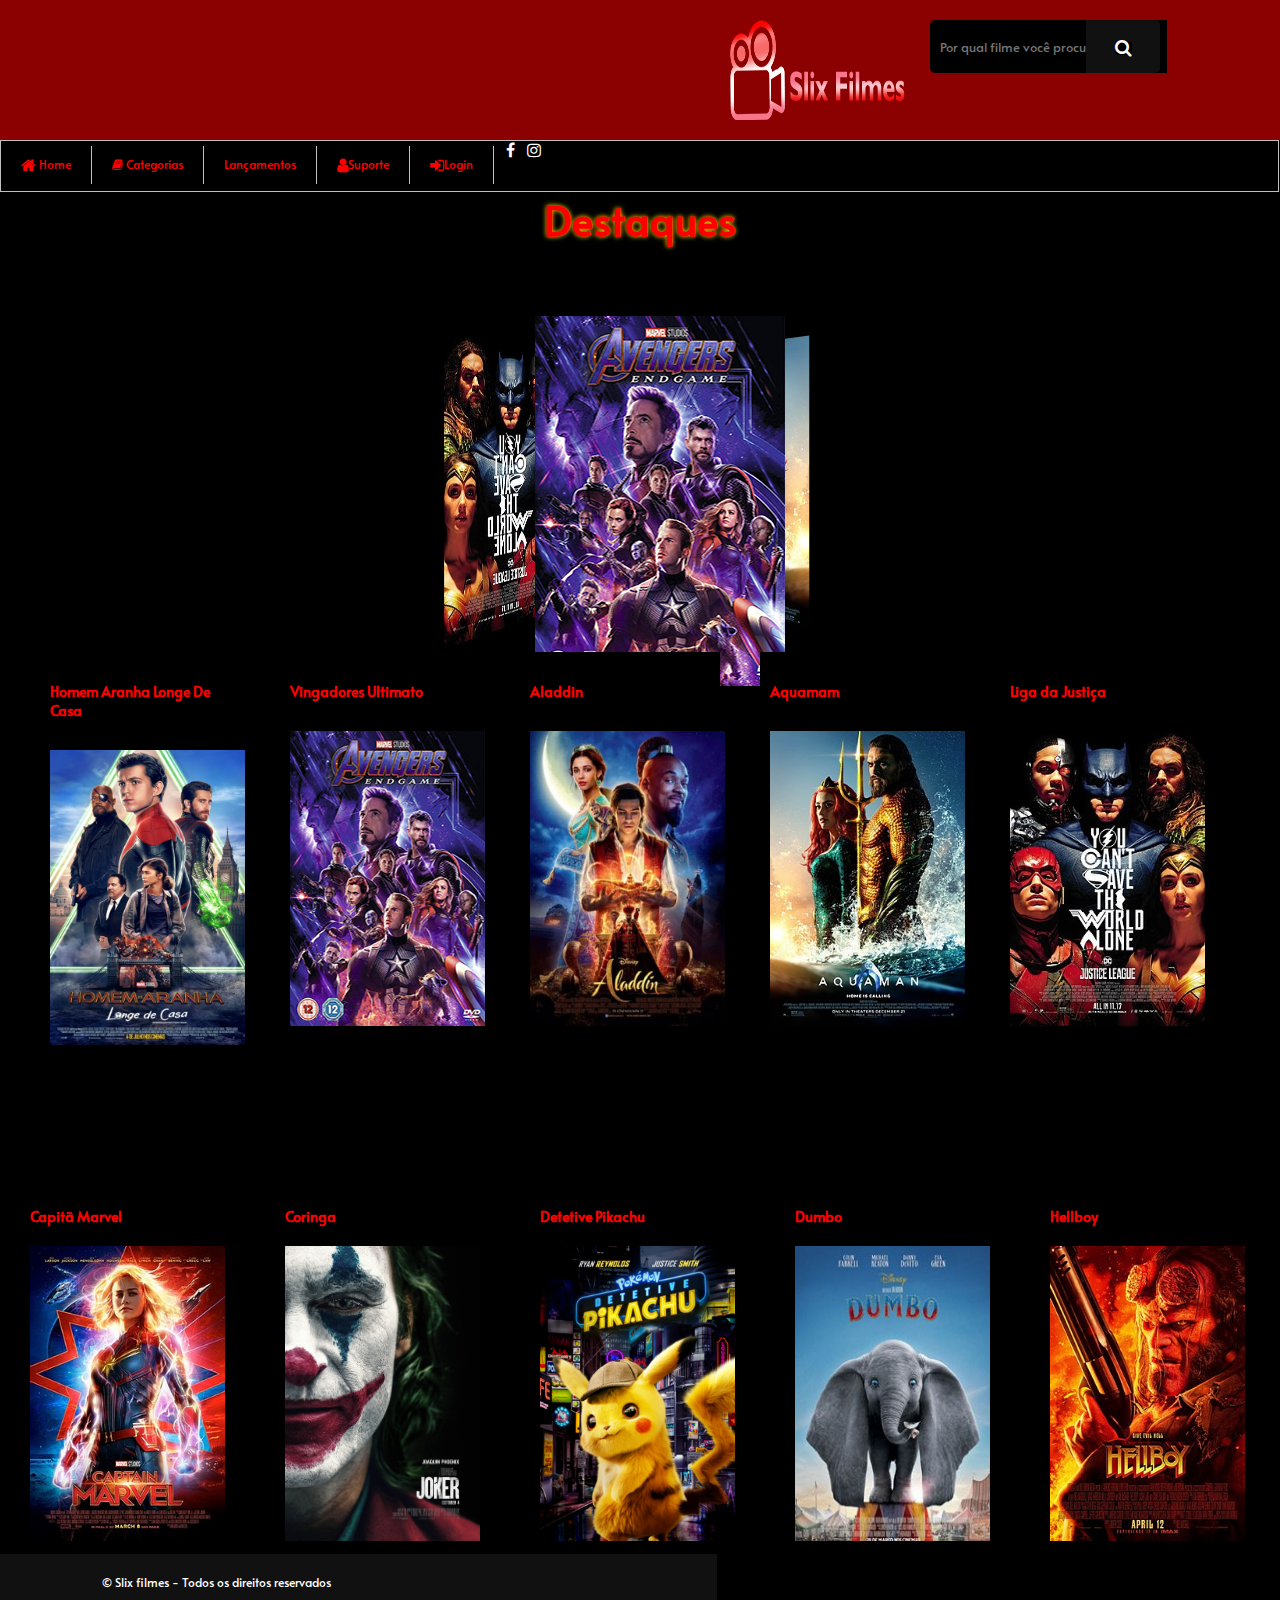
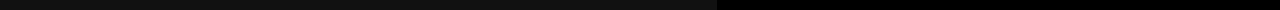
<file: index.html>
<!DOCTYPE html>
<html>
	<head>
		<title>Slix Filmes - Filmes</title>
		<meta charset="UTF-8" >
		<link rel="stylesheet" type="text/css" href="css/style.css" >
		<link href="https://fonts.googleapis.com/css?family=Alata&display=swap" rel="stylesheet">
		<link href="https://stackpath.bootstrapcdn.com/font-awesome/4.7.0/css/font-awesome.min.css" rel="stylesheet">
		<script type="text/javascript">
			alert("Bem Vindo ao Slix - Filmes")
		</script>

	</head>
	<body>
		<header class="cabecalho" >
			<h1 class="logo">
				<a href="#" title="Slix Filmes - Filmes" >Slix Filmes</a>
			</h1>
			<form  method="post">
    			 <input type="text" placeholder="Por qual filme você procura?"> 
    			 <button><i class="fa fa-search fa-lg"></i></button>
    		</form>
		</header>
		<nav class="menu" >
			<ul>
				<li><a href="#" class="efeito"><i class="fa fa-home fa-lg"></i> Home</a></li>
				<li><a href="#" class="efeito"><i class="fa fa-book"></i> Categorias</a>
				<ul>
					<li><a href="ação.html" >Ação</a></li>
					<li><a href="Desenho.html">Animação</a></li>
					<li><a href="" >Ficção Científica</a></li>
					<li><a href="" >Romance</a></li>
					<li><a href="terror.html" >Terror</a></li>
					<li><a href="" >Comédia</a></li>
				</ul>
				</li>
				<li><a href="#" class="efeito"><i class="fa fa-slack-hash"></i>Lançamentos</a></li>
				<li><a href="Central_De_Ajuda.html" class="efeito"><i class="fa fa-user fa-lg"></i>Suporte</a></li>
				<li><a href="login.html" class="efeito"><i class="fa fa-sign-in fa-lg"></i>Login</a></li>
			</ul>
				<div class="midias-sociais">
					<a href="#" title="Facebook"><i class="fa fa-facebook fa-lg"></i></a>
				    <a href="#" title="Instagram"><i class="fa fa-instagram fa-lg"></i></a>
				</div>
		</nav>
		<h4>Destaques</h4>
		<figure class="icon-cards">
    <div class="icon-cards__content">
      <div class="icon-cards__item"><a href="https://www.youtube.com/watch?v=aZ-8GLLKImc" class="ultimato"><h1></h1></a></div>
      <div class="icon-cards__item"><a href="https://www.youtube.com/watch?v=yJnzCBt5j1M" class="aquaman"><h2></h2></a></div>
      <div class="icon-cards__item"><a href="https://www.youtube.com/watch?v=BZUm2lpPoKM" class="liga"><h3></h3>
      </a></div>
    </div>
	</figure>
	<main class="principal">
          <section class="secao1">
            <ul>
                <li><a href="https://www.youtube.com/watch?v=6bpZXJgtYww"><h3>Homem Aranha Longe De Casa</h3></a>
          			<a href="https://www.youtube.com/watch?v=6bpZXJgtYww"><img class="d-block w-100" src="img/homem_aranha.jpg" height="295" width="195"></a></li>
        		
                <li><a href="https://www.youtube.com/watch?v=4XFfWIDVBkQ"><h3>Vingadores Ultimato</h3></a>
          			<a href="https://www.youtube.com/watch?v=4XFfWIDVBkQ"><img class="d-block w-100" src="img/AVENGERS.jpg" height="295" width="195"></a></li>

                <li><a href="https://www.youtube.com/watch?v=PRyOvcOhtms"><h3>Aladdin</h3></a>
          			<a href="https://www.youtube.com/watch?v=PRyOvcOhtms"><img class="d-block w-100" src="img/ala.jpg" height="295" width="195"></a></li>
      
                <li><a href="https://www.youtube.com/watch?v=yJnzCBt5j1M"><h3>Aquamam</h3></a>
    				    <a href="https://www.youtube.com/watch?v=yJnzCBt5j1M"><img class="d-block w-100" src="img/aquaman.jpg" height="295" width="195"></a></li>
       
               <li><a href="https://www.youtube.com/watch?v=BZUm2lpPoKM"><h3>Liga da Justiça</h3></a>
          	   <a href="https://www.youtube.com/watch?v=BZUm2lpPoKM"><img class="d-block w-100" src="img/liga2.jpg" height="295" width="195"></a></li>
           </ul>
        </section>
          <section class="secao2">
            <ul>
               <li><a href="https://www.youtube.com/watch?v=JhY6Yy4wtb4"><h3>Capitã Marvel</h3></a>
      			   <a href="https://www.youtube.com/watch?v=JhY6Yy4wtb4"><img class="d-block w-100" src="img/Captain_Marvel.jpg" height="295" width="195"></a></li>

              <li><a href="https://www.youtube.com/watch?v=-pVENaL5OSo"><h3>Coringa </h3></a>
      				<a href="https://www.youtube.com/watch?v=-pVENaL5OSo"><img class="d-block w-100" src="img/Coringa.jpg" height="295" width="195"></a></li>

              <li><a href="https://www.youtube.com/watch?v=c6205wjdN-g"><h3>Detetive Pikachu</h3></a>
    		  		<a href="https://www.youtube.com/watch?v=c6205wjdN-g"><img class="d-block w-100" src="img/Detetive_Pikachu2.png" height="295" width="195"></a></li>
      
              <li><a href="https://www.youtube.com/watch?v=cJ9aX5k57yg"><h3>Dumbo</h3></a>
    	   			<a href="https://www.youtube.com/watch?v=cJ9aX5k57yg"><img class="d-block w-100" src="img/Dumbo.jpg" height="295" width="195"></a></li>
      	
              <li><a href="https://www.youtube.com/watch?v=doqJP-W0oVw"><h3>Hellboy</h3></a>
    	   			<a href="https://www.youtube.com/watch?v=doqJP-W0oVw"><img class="d-block w-100" src="img/Hellboy.png" height="295" width="195"></a></li>
    	   <footer class="rodape">
      		  <p> © Slix filmes - Todos os direitos reservados</p>
    	</footer>			
	</body>
</html>
</file>
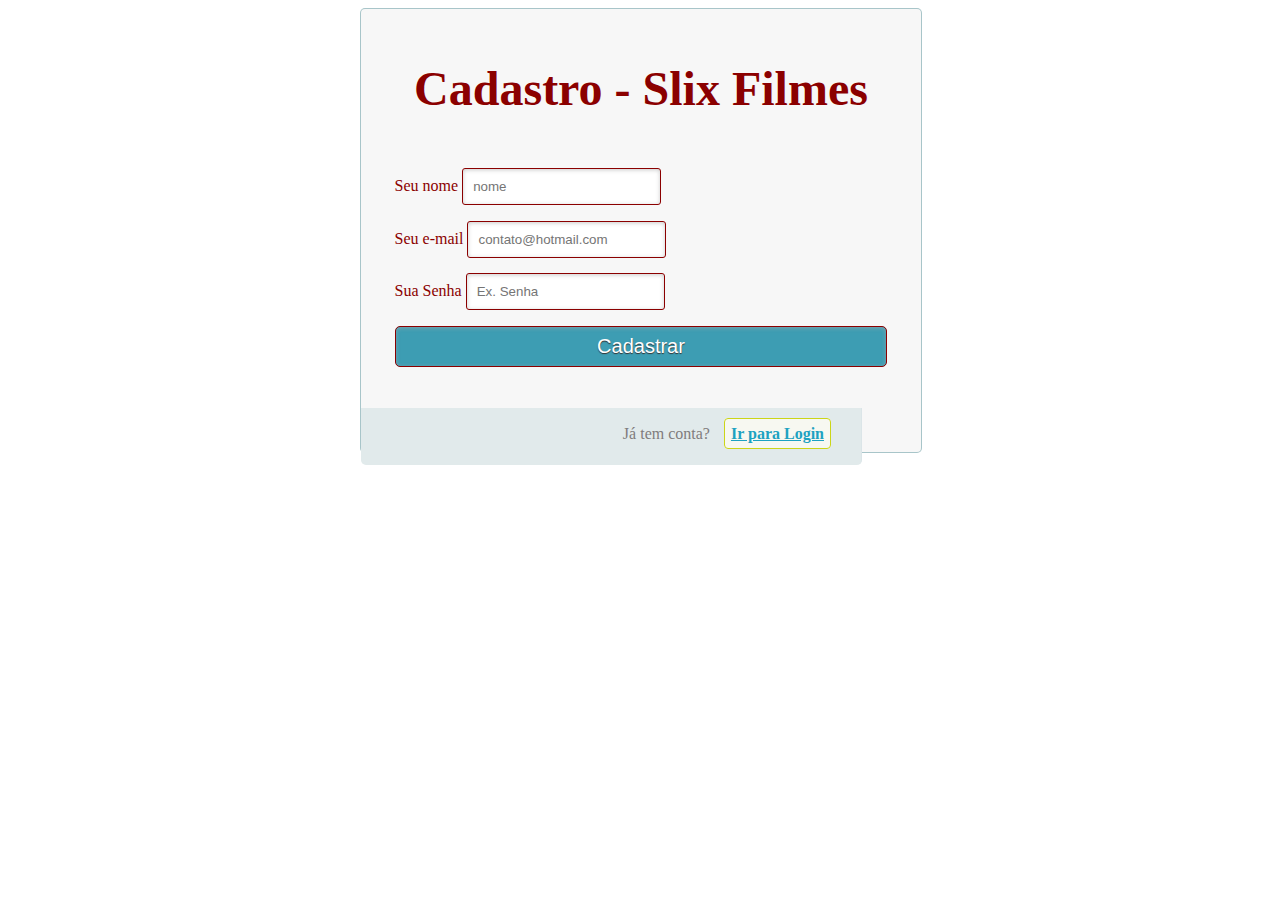
<file: cadastro.html>
<!DOCTYPE html>
<html lang="pt-br">
<head>
	<link rel="stylesheet" type="text/css" href="css/login.css">
	<meta charset="utf-8">

	<title>Cadastro - Slix Filmes</title>
</head>
<body>
	<div class="content">
	 <a href="links" id="paracadastro"></a>
	 <a href="links" id="paralogin"></a>
	<div id="cadastro">
    	<form method="post" action="login.html">
    		<h1>Cadastro - Slix Filmes</h1>

    		<p>
    			<label for="nome_cad">Seu nome</label>
    			<input type="nome_cad" name="nome_cad" required="required" type="text" placeholder="nome">
    		</p>

    		<p>
    			<label for="email_cad">Seu e-mail</label>
    			<input type="email_cad" name="email_cad" required="required" type="email" placeholder="contato@hotmail.com">
    		</p>
                <label for="email_cad">Sua Senha</label>
                <input type="email_cad" name="email_cad" required="required" type="password" placeholder="Ex. Senha">
            </p>
                <p>
    			 <input type="submit" value="Cadastrar">
    		    </p>

    		<p class="link">
    			Já tem conta?
    			<a href="login.html"> Ir para Login</a>
    		</p>
            
        </form>
    </div>        
</body>
</html>
</file>
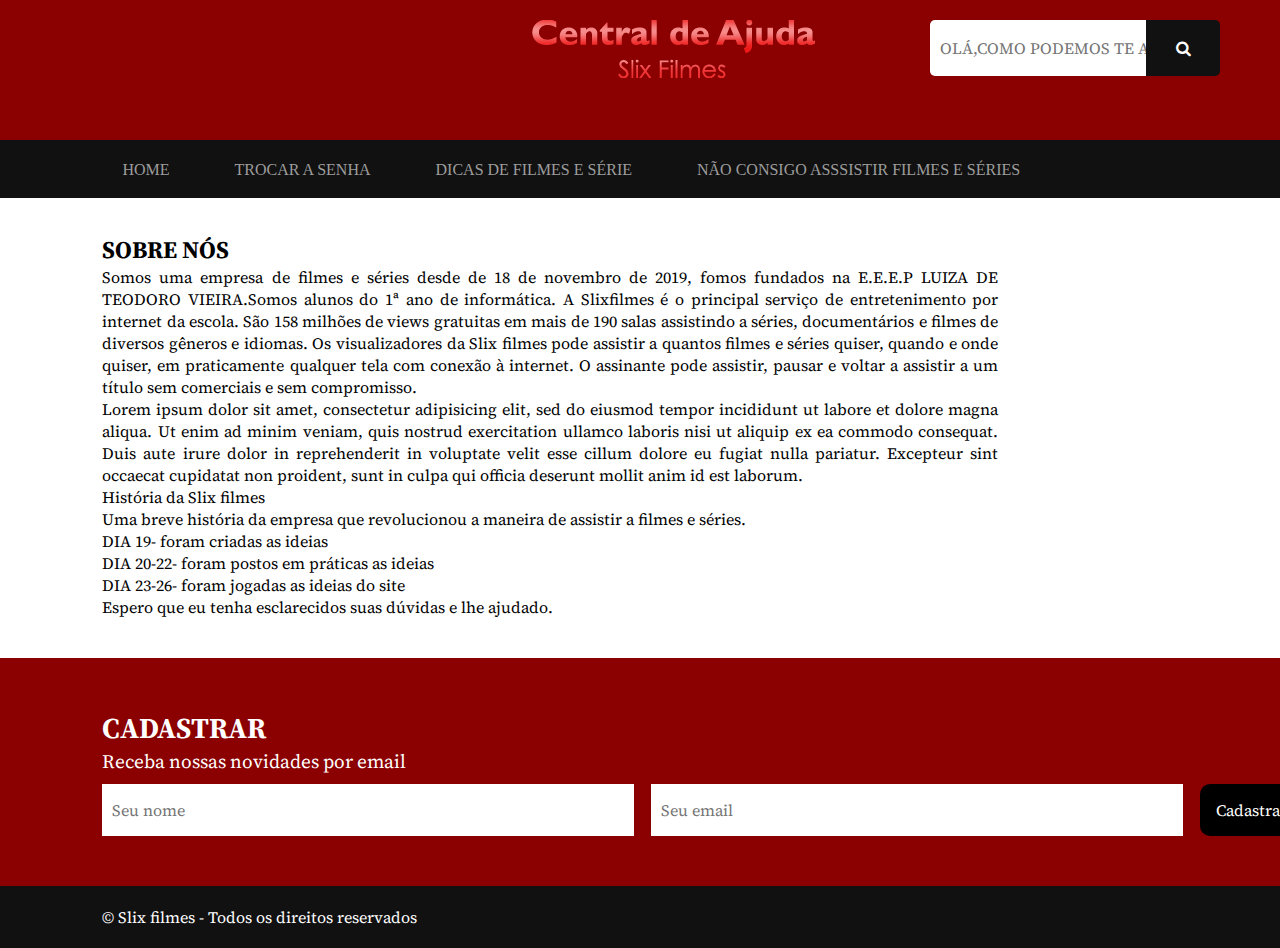
<file: Central_De_Ajuda.html>
<!DOCTYPE html>
<html lang="pt-br">
<head>
	<title>Slix Filmes - Central De Ajuda</title>
	<meta charset="utf-8">
	<link rel="stylesheet" type="text/css" href="css/central_de_ajuda.css">
	<link rel="stylesheet" href="https://maxcdn.bootstrapcdn.com/font-awesome/4.7.0/css/font-awesome.min.css">
	<link href="https://fonts.googleapis.com/css?family=Source+Serif+Pro&display=swap" rel="stylesheet" type="text/css">

</head>
<body>
	<header class="cabecalho">
        <h1 class="logo">
    		<a href="index.html"  title="CENTRAL DE AJUDA">CENTRAL DE AJUDA</a>
        </h1>
        <form  method="post">
             <input type="text" placeholder="OLÁ,COMO PODEMOS TE AJUDA"> 
             <button><i class="fa fa-search"></i></button>
        </form>
    </header>
    <nav class="menu">
         <ul>
            <li><a href="index.html">HOME</a></li>
             <li> <a href="formulario.html"> TROCAR A SENHA </a> </li>
             <li> <a href="#"> DICAS DE FILMES E SÉRIE </a> </li>
             <li> <a href="reclamaçoes"> NÃO CONSIGO ASSSISTIR FILMES E SÉRIES </a> </li>
        </ul>
            
    </nav>
    <main class="principal">
        <article class="sobre">
            <h2> SOBRE NÓS </h2>
            <p>
             Somos uma empresa de filmes e séries desde de 18 de novembro de 2019, fomos fundados na E.E.E.P LUIZA DE TEODORO VIEIRA.Somos alunos do 1ª ano de informática. A Slixfilmes é o principal serviço de entretenimento por internet da escola. São 158 milhões de views gratuitas em mais de 190 salas assistindo a séries, documentários e filmes de diversos gêneros e idiomas. Os visualizadores da Slix filmes pode assistir a quantos filmes e séries quiser, quando e onde quiser, em praticamente qualquer tela com conexão à internet. O assinante pode assistir, pausar e voltar a assistir a um título sem comerciais e sem compromisso.<br>
             Lorem ipsum dolor sit amet, consectetur adipisicing elit, sed do eiusmod
             tempor incididunt ut labore et dolore magna aliqua. Ut enim ad minim veniam,
             quis nostrud exercitation ullamco laboris nisi ut aliquip ex ea commodo
             consequat. Duis aute irure dolor in reprehenderit in voluptate velit esse
             cillum dolore eu fugiat nulla pariatur. Excepteur sint occaecat cupidatat non
             proident, sunt in culpa qui officia deserunt mollit anim id est laborum.<br>
             História da Slix filmes<br>
             Uma breve história da empresa que revolucionou a maneira de assistir a filmes e séries.<br>
             DIA 19- foram criadas as ideias<br>
             DIA 20-22- foram postos em práticas as ideias<br>
             DIA 23-26- foram jogadas as ideias do site<br>
             Espero que eu tenha esclarecidos suas dúvidas e lhe ajudado.
             </p>
        </article>
    </main>
              <section class="CADASTRO"> 
                 <h3> CADASTRAR</h3>
                 <p>Receba nossas novidades por email </p>
                 <form method="post">
                     <input type="text" placeholder="Seu nome">
                     <input type="email" placeholder="Seu email">
                     <button> Cadastrar</button>
                 </form>
            </section>
    <footer class="rodape">
        <p> © Slix filmes - Todos os direitos reservados</p>
    </footer>
</body>
</html>

</body>
</html>
</file>
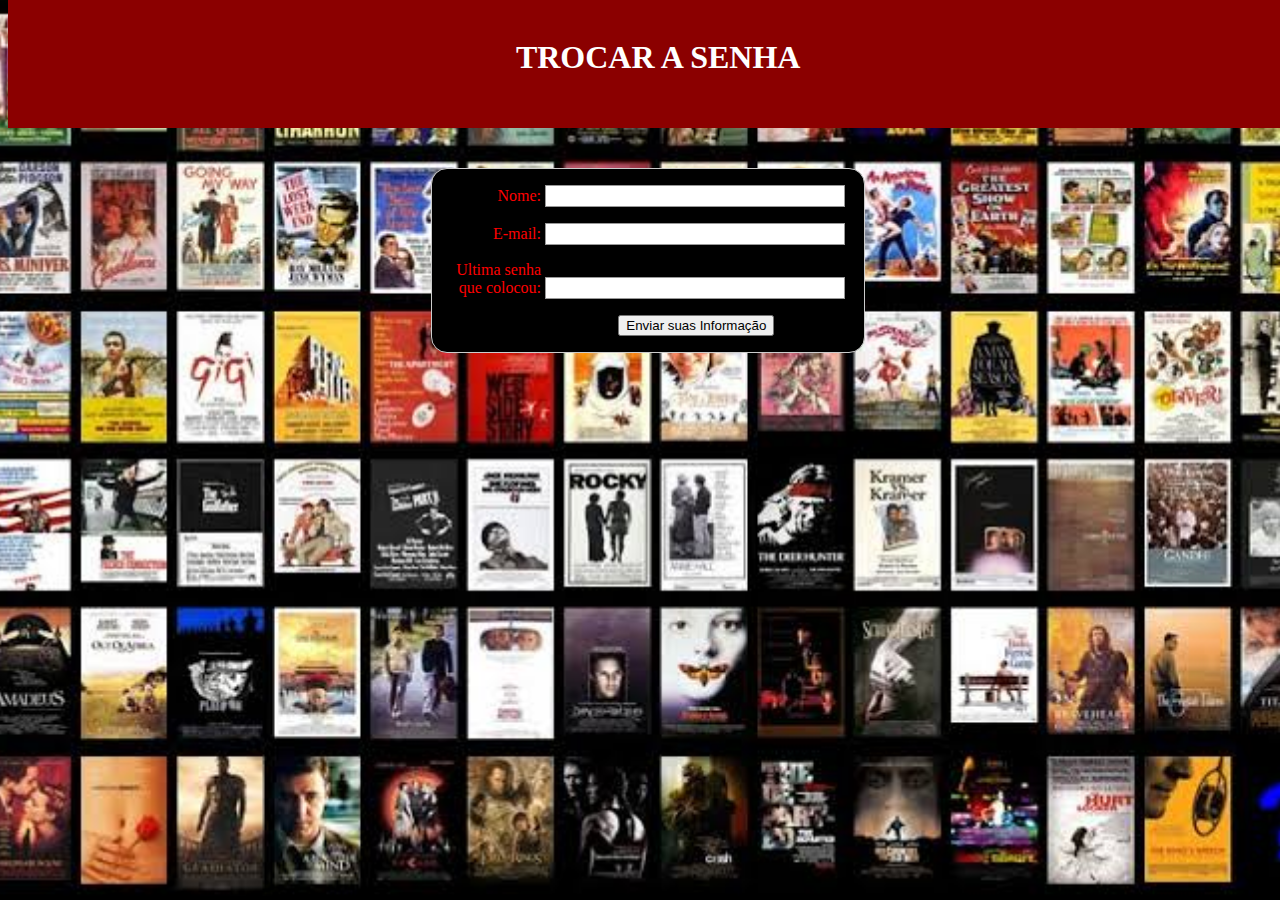
<file: formulario.html>
<!DOCTYPE html>
<html lang="pt-br">
<head>
	<title>Formulario trocar senha</title>
	<meta charset="utf-8">
	<link rel="stylesheet" type="text/css" href="css/formulario.css">
</head>
<body>
	<header class="cabecalho">
        <h1 class="logo">
    		<a href="index.html"  title="TROCAR A SENHA">TROCAR A SENHA</a>
    	</h1>
    </header>
	<form action="/pagina-processa-dados-do-form" method="post" class="bloco">
		 <div>
        <label for="nome">Nome:</label>
        <input type="text" id="nome" />
    </div>
    <div class="formulario">
        <label for="email">E-mail:</label>
        <input type="email" id="email" />
    </div>
    <div>
        <label for="msg">Ultima senha que colocou:</label>
        <input id="senhaUsuario" type="password">
    </div>
    <div class="button">
        <button type="submit">Enviar suas Informação</button>
    </div>
</form>

</body>
</html>
</file>
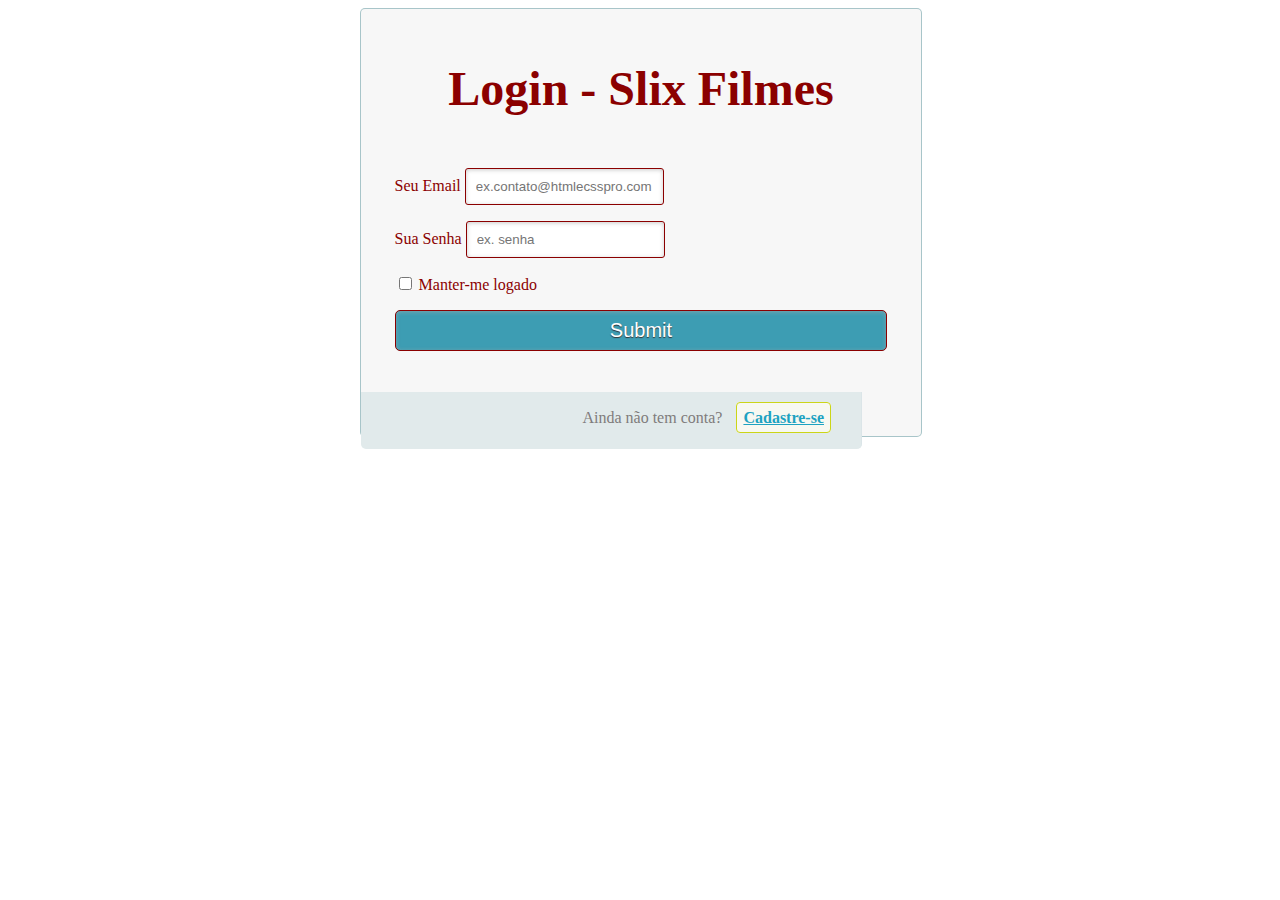
<file: login.html>
<!DOCTYPE html>
<html>
 <head>
	<meta charset="utf-8">
		<title>Formulário</title>
		<meta name="viewport" content="width=device-width, initial-scale=1.0">
		<link rel="stylesheet" type="text/css" href="css/login.css">
    <link rel="shortcut icon" type="download/png" href="https://cdn.freebiesupply.com/logos/large/2x/lua-5-logo-png-transparent.png">
</head>
<body>
	<div class="content">
	 <a href="links" id="paracadastro"></a>
	 <a href="links" id="paralogin"></a>

	 <div class="content">
      <!-- FORMULÁRIO DE LOGIN -->
      <div id="login">
      	<form method="post" action="index.html">
      		<h1>Login - Slix Filmes</h1>
      		<p>
      			<label for="nome_login"> Seu Email</label>
      			<input id="nome_login" name="nome_login" required="required" type="email" placeholder="ex.contato@htmlecsspro.com">
      		</p>

      		<p>
      			<label for="email_login">Sua Senha</label>
      			<input id="email_login" name="email_login" required="required" type="password" placeholder="ex. senha">
      		</p>

      		<P>
      			<input type="checkbox" name="manterlogado" id="manterlogado" value="">
      			<label for="manterlogado"> Manter-me logado</label>
      		</P>

      		<p>
      			<input type="submit" name="Logar">
      		</p>

      		<p class="link">
      			Ainda não tem conta?
      			<a href="cadastro.html">Cadastre-se</a>
      		</p>
      	</form>
      </div> 
    	</form>
    	</div>
    </div>
   </div>
</body>
</html>
</file>
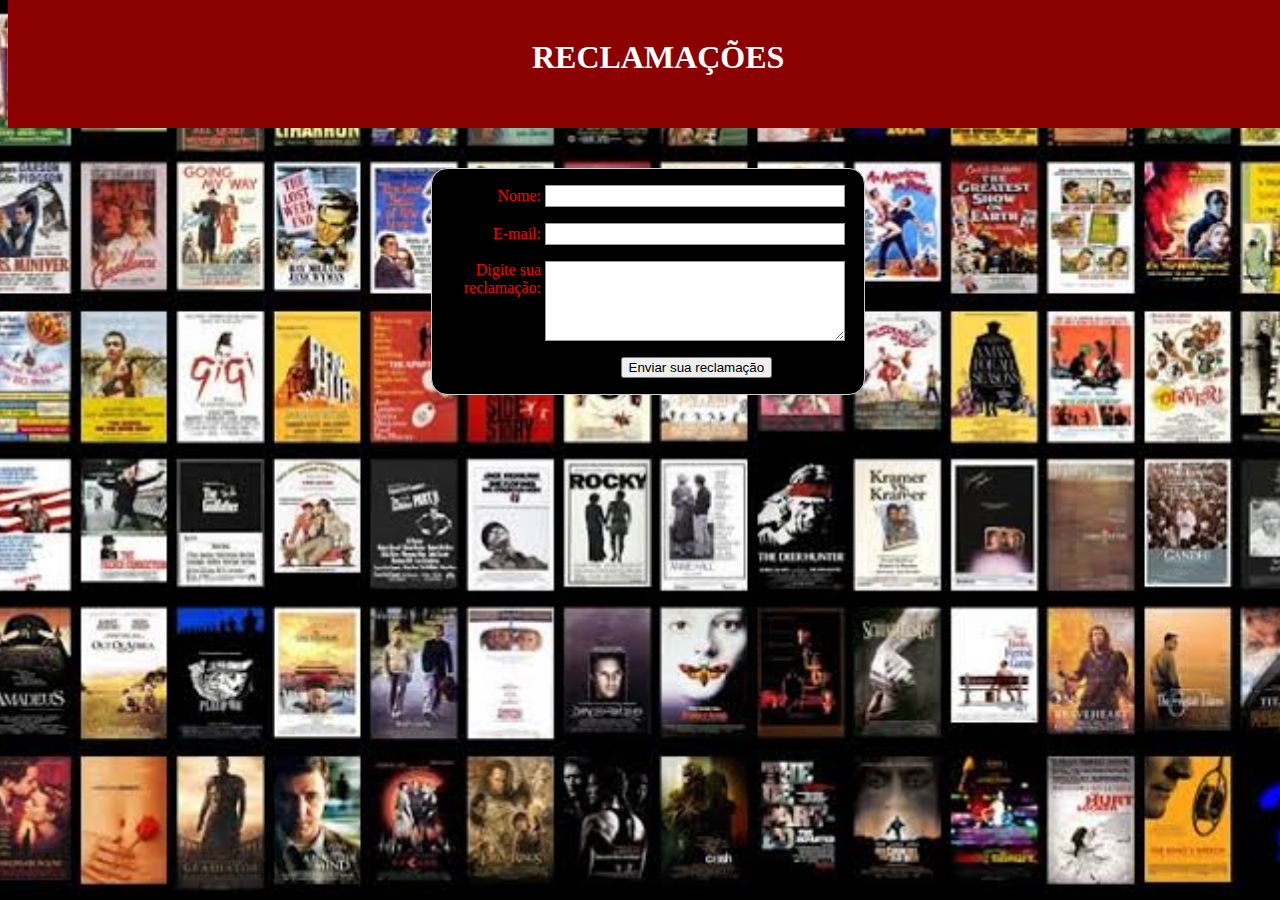
<file: reclamaçoes.html>
<!DOCTYPE html>
<html>
<head>
	<title>NÃO CONSIGO ASSISTIR FILMES E SERIES</title>
<meta charset="utf-8">
	<link rel="stylesheet" type="text/css" href="css/reclamaçao.css">
</head>
<body>
	<header class="cabecalho">
        <h1 class="logo">
    		<a href="index.html"  title="RECLAMAÇÕES">RECLAMAÇÕES</a>
    	</h1>
    </header>
	<form action="/pagina-processa-dados-do-form" method="post" class="bloco">
		 <div>
        <label for="nome">Nome:</label>
        <input type="text" id="nome" />
    </div>
    <div class="formulario">
        <label for="email">E-mail:</label>
        <input type="email" id="email" />
    </div>
    <div>
        <label for="msg">Digite sua reclamação:</label>
         <textarea id="msg"></textarea>
    </div>
    <div class="button">
        <button type="submit">Enviar sua reclamação</button>
    </div>
</form>

</body>
</html>
</file>
<file: css/style.css>
* {
	margin: 0; padding:0; font-family: 'Alata', sans-serif;
  background: black;
}

h2{
    padding: 10px;
    margin: auto;
    text-align: center;
    color: white;
    text-shadow: 0 0 10px lightgreen;

}
ul {
  list-style: none;
}
/*Cabeçalho*/

.cabecalho {
	width:96.9%;
	background:#8B0000;
	padding:30px;
  height: 80px;
}
.cabecalho form{
  width: 50%;
  float:right;
  background:initial;
}
.cabecalho input[type="text"]{
  width: 35%; 
  color: #8B0000;
  float: left; 
  padding: 17px 10px;
  border-radius: 5px 0px 0px 5px;
  margin-left:280px;
  border:none;
  margin-top: -100px;
}
.cabecalho button{
  width: 12%;
  margin-right: 110px;
 float: right; 
 padding: 17px 10px; 
 background-color: #111;
color: #fff; 
cursor: pointer; 
border-radius: 0px 5px 5px 0px;
border:none;
margin-top: -100px;
}
.logo{
    color: red;
    width: 20%;
}
.logo a{
  color: red;  
  background:initial;
  margin-top: -10px;
  margin-left: 700px;
  width:175px;
  height: 100px;
  float: left; 
  background: url(../img/LG.png) no-repeat;
  font-size: 0;
}
 
body{
  background-size: 100%;
font-family: arial, helvetica, sans-serif;
font-size: 12px;
}
/*Filmes*/
.principal {
   margin-top: 200px;
  width: 100%;
  height: 100%;
}

.secao1 h3{
  margin-top: 10px
}

.secao1{
   margin-top: 100px;
  width: 100%;
  height: 450px;
  background-color: black;
  list-style:none;  
  float:left; 
}
.secao1 li{
   margin-top: 100px;
  width: 200px; 
  margin-left:40px;
  top: 5px;
  position:relative; 
  float:left;  
}

.secao1 li a{
   margin-top: 10px;
  color: red;
  text-decoration:none;
  padding: 10px 10px; 
  display:block;
}

.secao2{
  margin-top: 100px;
  width: 100%;
  height: 380px;
  background-color: black;
  list-style:none; 
  float:left; 
}
.secao2 li{
   margin-top: 100px;
  position:relative; 
  float:left; 
}

.secao2 li a{
  color: red;
  text-decoration:none;
  padding: 10px 30px; 
  display:block;
}


 /*menu*/
.menu{
  width: 99.8%;
  height: 50px;
  background-color: black;
  list-style:none; 
  border: 1px solid #c0c0c0; 
  float:left; 
}
.menu li{
  top: 5px;
  position:relative; 
  float:left; 
  border-right:1px solid #c0c0c0; 
}

.menu li a{
  color: red;
  text-decoration:none;
  padding: 10px 20px; 
  display:block;
}
 
.menu li a:hover{
background: silver; 
color:#fff; 
-moz-box-shadow:0 3px 10px 0 #CCC; 
-webkit-box-shadow:0 3px 10px 0 #ccc; 
text-shadow:0px 0px 5px lightgreen; 
}


.menu  li  ul{
position:absolute; 
top:35px; 
left:0;
background-color:#fff; 
display:none;
}

.menu li:hover ul, .menu li.over ul{
  display:block;
}

.menu li ul li{
border:1px solid #c0c0c0; 
display:block; 
width:120px;
}
/*Efeito do menu*/
.efeito::after{
 content: '';
 display: block;
 width: 0;
 height: 2px;
 background:red;
 transition: width .9s;
}

.efeito:hover::after{
    width: 80%;
    transition: width .9s;
}
/*Icones de midias*/
.midias-sociais{
  float: left;
}
.midias-sociais a{
  color: #fff; 
  float: left; 
  margin-left: 12px;
}
/*Destaque*/
h4{
  font-size: 40px;
  text-align: center;
  color: red;
  text-shadow:0px 0px 5px #FFD700; 
}
/*Carousel*/
.icon-cards {
  position: absolute;
  top: 46.8%;
  left: 49.2%;
  width: 190px;
  height: 210px;
  margin: 0;
  -webkit-perspective: 800px;
          perspective: 800px;
  -webkit-transform: translate(-50%, -50%);
          transform: translate(-50%, -50%);
}
.icon-cards__content {
  position: absolute;
  width: 100%;
  height: 100%;
  -webkit-transform-style: preserve-3d;
          transform-style: preserve-3d;
  -webkit-transform: translateZ(-182px) rotateY(0);
          transform: translateZ(-182px) rotateY(0);
  -webkit-animation: carousel 7s infinite cubic-bezier(1, 0.015, 0.295, 1.225) forwards;
          animation: carousel 15s infinite cubic-bezier(1, 0.015, 0.295, 1.225) forwards;
}
.icon-cards__item {
  position: absolute;
  top: 0;
  left: 0;
  width: 210px;
  height: 300px;
  border-radius: 6px;

}
.icon-cards__item:nth-child(1) {
  background: url(../img/AVENGERS.jpg);
  -webkit-transform: rotateY(0) translateZ(182px);
          transform: rotateY(0) translateZ(182px);
}
.icon-cards__item:nth-child(2) {
  background: url(../img/aquaman.jpg);
  -webkit-transform: rotateY(120deg) translateZ(182px);
          transform: rotateY(120deg) translateZ(182px);
}
.icon-cards__item:nth-child(3) {
  background: url(../img/liga2.jpg);
  -webkit-transform: rotateY(240deg) translateZ(182px);
          transform: rotateY(240deg) translateZ(182px);
}

@-webkit-keyframes carousel {
  0%,  17.5% {
    -webkit-transform: translateZ(-182px) rotateY(0);
            transform: translateZ(-182px) rotateY(0);
  }
  27.5%, 45% {
    -webkit-transform: translateZ(-182px) rotateY(-120deg);
            transform: translateZ(-182px) rotateY(-120deg);
  }
  55%, 72.5% {
    -webkit-transform: translateZ(-182px) rotateY(-240deg);
            transform: translateZ(-182px) rotateY(-240deg);
  }
  82.5%, 100% {
    -webkit-transform: translateZ(-182px) rotateY(-360deg);
            transform: translateZ(-182px) rotateY(-360deg);
  }
}

@keyframes carousel {
  0%,  17.5% {
    -webkit-transform: translateZ(-182px) rotateY(0);
            transform: translateZ(-182px) rotateY(0);
  }
  27.5%, 45% {
    -webkit-transform: translateZ(-182px) rotateY(-120deg);
            transform: translateZ(-182px) rotateY(-120deg);
  }
  55%, 72.5% {
    -webkit-transform: translateZ(-182px) rotateY(-240deg);
            transform: translateZ(-182px) rotateY(-240deg);
  }
  82.5%, 100% {
    -webkit-transform: translateZ(-182px) rotateY(-360deg);
            transform: translateZ(-182px) rotateY(-360deg);
  }
}
.icon-cards__item h2{
  height:340px;
  width:230px;
  background: url(../img/aquaman.jpg) no-repeat;
}
.icon-cards__item h1{
  height:378px;
  width:250px;
  background: url(../img/AVENGERS.jpg) no-repeat;
 
}
.icon-cards__item h3{
  height:390px;
  width:250px;
  background: url(../img/liga2.jpg) no-repeat;
}
.rodape {width: 40%; float: left;background-color: #111; padding: 20px 8%;}
.rodape  p {color: #fff;background:initial;}
</file>
<file: css/formulario.css>
form {
    /* Apenas para centralizar o form na página */
    margin: 0 auto;
    width: 400px;
    /* Para ver as bordas do formulário */
    padding: 1em;
    border: 1px solid #CCC;
    border-radius: 1em;
    color: red;
}
a {text-decoration:none; font-size: 100%; font-family: serif; color: white;}
body{
    display: block;
    width: 100vw;
    height: 100vh;
    padding: 0;
    text-align: center;
    color: white;
    background: url(../img/varios.jpg) no-repeat bottom center scroll;
    background-position: 30% 45%;
    background-color: black;
    -webkit-background-size: cover;
    -moz-background-size: cover;
    background-size: cover;
    -o-background-size: cover;
}
.formulario{
	background-color:#8B0000;
	color: red;
	background:initial;

}
/* CABEÇALHO*/
.cabecalho {
width:96.9%;
background:#8B0000;
padding:30px;
height: 80px;
margin-top: -20px;
}
.cabecalho form{
width: 50%;
  float:right;
/*  background:initial;
*/  background-color: white;
}
.bloco{
	background-color: black;
}
form div + div {
    margin-top: 1em;
}
label {
    /*Para ter certeza que todas as labels tem o mesmo tamanho e estão propriamente alinhadas */
    display: inline-block;
    width: 90px;
    text-align: right;
}
input, textarea {
    /* Para certificar-se que todos os campos de texto têm as mesmas configurações de fonte. Por padrão, textareas ter uma fonte monospace*/
    font: 1em sans-serif;

    /* Para dar o mesmo tamanho a todos os campo de texto */
    width: 300px;
    -moz-box-sizing: border-box;
    box-sizing: border-box;

    /* Para harmonizar o look & feel das bordas nos campos de texto*/
    border: 1px solid #999;
}
input:focus, textarea:focus {
    /* Dar um pouco de destaque nos elementos ativos */
    border-color: #000;
}
textarea {
    /* Para alinhar corretamente os campos de texto de várias linhas com sua label*/
    vertical-align: top;

    /* Para dar espaço suficiente para digitar algum texto */
    height: 5em;

    /* Para permitir aos usuários redimensionarem qualquer textarea verticalmente. Ele não funciona em todos os browsers */
    resize: vertical;
  }
  .button {
    /* Para posicionar os botões para a mesma posição dos campos de texto */
    padding-left: 90px; /* mesmo tamanho que os elementos do tipo label */
}
button {
    /* Esta margem extra representa aproximadamente o mesmo espaço que o espaço entre as labels e os seus campos de texto*/
    margin-left: .5em;
}

.bloco{
	margin-top: 40px;
}
</file>
<file: css/reclamaçao.css>
form {
    /* Apenas para centralizar o form na página */
    margin: 0 auto;
    width: 400px;
    /* Para ver as bordas do formulário */
    padding: 1em;
    border: 1px solid #CCC;
    border-radius: 1em;
    color: red;
}
a {text-decoration:none; font-size: 100%; font-family: serif; color: white;}
body{
    display: block;
    width: 100vw;
    height: 100vh;
    padding: 0;
    text-align: center;
    color: white;
    background: url(../img/varios.jpg) no-repeat bottom center scroll;
    background-position: 30% 45%;
    background-color: black;
    -webkit-background-size: cover;
    -moz-background-size: cover;
    background-size: cover;
    -o-background-size: cover;
}
.formulario{
	background-color:#8B0000;
	color: red;
	background:initial;

}
/* CABEÇALHO*/
.cabecalho {
width:96.9%;
background:#8B0000;
padding:30px;
height: 80px;
margin-top: -20px;
}
.cabecalho form{
width: 50%;
  float:right;
/*  background:initial;
*/  background-color: white;
}
.bloco{
	background-color: black;
}
form div + div {
    margin-top: 1em;
}
label {
    /*Para ter certeza que todas as labels tem o mesmo tamanho e estão propriamente alinhadas */
    display: inline-block;
    width: 90px;
    text-align: right;
}
input, textarea {
    /* Para certificar-se que todos os campos de texto têm as mesmas configurações de fonte. Por padrão, textareas ter uma fonte monospace*/
    font: 1em sans-serif;

    /* Para dar o mesmo tamanho a todos os campo de texto */
    width: 300px;
    -moz-box-sizing: border-box;
    box-sizing: border-box;

    /* Para harmonizar o look & feel das bordas nos campos de texto*/
    border: 1px solid #999;
}
input:focus, textarea:focus {
    /* Dar um pouco de destaque nos elementos ativos */
    border-color: #000;
}
textarea {
    /* Para alinhar corretamente os campos de texto de várias linhas com sua label*/
    vertical-align: top;

    /* Para dar espaço suficiente para digitar algum texto */
    height: 5em;

    /* Para permitir aos usuários redimensionarem qualquer textarea verticalmente. Ele não funciona em todos os browsers */
    resize: vertical;
  }
  .button {
    /* Para posicionar os botões para a mesma posição dos campos de texto */
    padding-left: 90px; /* mesmo tamanho que os elementos do tipo label */
}
button {
    /* Esta margem extra representa aproximadamente o mesmo espaço que o espaço entre as labels e os seus campos de texto*/
    margin-left: .5em;
}

.bloco{
	margin-top: 40px;
}
</file>
<file: css/login.css>
/* CSS reset */
*, *before, *after{
	margin:0;
	padding: 0;
	font-family: Arial, sans-serif;
}

/* remove a linha dos links */

a{
	text-decoration:nome;
}

/* esconde as ancoras da tela */
a.links{
	display: nome;
}
.content{
	width: 500px;
	min-width: 560px;
	margin: 0px auto;
	position:relative;
}

h1{
	font-size: 48px;
	color:#8B0000;
	padding: 2px 0 10px 0;
	font-family: Arial,sans-serif
	font-weight:bold;
	text-align: center;
	padding-bottom: 30px:  
}

h1:after{
	content:'';
	display: block;
	width: 100%
	height:2px;
	margin-top: 10px;
	background: -webkit-lineargradient(left,
rgba(147,184,189,0)
0%,rgba(147,184,189,0.8)
20%,rgba(147,184,189,1)
53%,rgba(147,184,189,0.8
)
79%,rgba(147,184,189,0)
100%);
background: lineargradient(left,
rgba(147,184,189,0)
0%,rgba(147,184,189,0.8)
20%,rgba(147,184,189,1)
53%,rgba(147,184,189,0.8
)
79%,rgba(147,184,189,0)
100%);
}

p{
	margin-bottom:15px;
}

.content p:first-child{
	margin:0px;
}

label{
	color:#8B0000;
	position:relative;
}

/* placeholder */
-webkit-input-placeholder{
	color:#bebcbc;
	font-style: italic;
}

input{
	outline: none;
}

/*estilo dos input, menos o checkbox*/

input:not([type="checkbox"]){
	width: 95%
	margin-top:4px;
	padding:10px;
	border:1px solid #8B0000;
	-webkit-border-radius:3px;
	border-radius:3px;
	-webkit-box-shadow:0px 1px 4px 0px rgba(168,168, 168, 0.6) inset;
	box-shadow: 0px 1px 4px 0px rgba(168, 168, 168, 0.6) inset;

	-webkit-transition:all 0.2 linear;
	transition:all 0.2 linear;
}
/* estilo do botão submit*/

input[type="submit"]{
	width: 100%!important;
	cursor: pointer;
	background: rgb(61, 157, 179);
	padding: 8px 5px;
	color: #fff;
	font-size:20px;
	border:1px solid#8B0000;
	margin-bottom: 10px;
	text-shadow:0 1px 1px #333;
	-webkit-border-radius:5px;
	border-radius: 5px;

	transition: all 0.2 linear;
}
/*estilo do botão submit no hover*/
input[type="submit"]:hover{
	background: #4ab3c6;
}

.link{
	position: absolute;
	background: #e1eaeb;
	color: #7f7c7c;
	left: 0px;
	height: 20px;
	width: 440px;
	padding: 17px 30px 20px 30px;
	font-size: 16px;
	text-align: right;
	border-right: 1px solid#dbe5e8;

	-webkit-border-radius: 0 0 5px 5px;
	border-radius:0 0 5px 5px;
}

.link a{
	font-weight: bold;
	background: #f7f8f1;
	padding: 6px;
	color: rgb(29, 162, 193);
	margin-left: 10px;
	border:1px solid#cbd518;

	-webkit-border-radius:4px;
	border-radius: 4px;

	-webkit-transition:all 0.4 linear;
	transition:all 0.4 linear;
}

.link a:hover{
	color: #39bfd7;
	background: #f7f7f7;
	border:1px solid #4ab3c6;
}

#cadastro,
#login{
	position: absolute;
	top:0px;
	width: 88%;
	padding: 18px 6% 60px 6%;
	margin: 0 0 35px 0;
	background: #f7f7f7;
	border:1px solid rgba(147, 184, 189, 0.8);

	-webkit-box-shadow:5px;
	border-radius: 5px;

	-webkit-animation-duration:0.5s;
	-webkit-animation-timing-function:ease;
	-webkit-animation-fill-mode:both;

	animation-duration: 0.5s;
	animation-timing-function:ease;
	animation-fill-mode: both;
}

/* Efeito ao clicar no botão(Ir para Login)*/

#paracadastro:target ~. content #cadastro
#paralogin:target ~. content #login{
 z-index: 2;
 -webkit-animation-name: fadeInLeft;
 animation-name: fadeInLeft;

 -webkit-animation-delay:1s;
 animation-delay: 1s;
}

/*Efeito ao clicar no botão (Cadastre-se)*/

#registro:target~. content #login,
#paralogin
</file>
<file: css/central_de_ajuda.css>
/*RESET*/
* {margin: 0; padding: 0; font-size: 100% ;font-family: 'Source Serif Pro', serif; font-weight: normal
box-sizing:border-box; border:none; outline:none;}
ul{list-style: none;}
a {text-decoration:none; font-size: 100%; font-family: serif; color: white;}
h2 {font-size: 1.5em; color:white;}
p {font-size: 1em; color: white;}

/* CABEÇALHO*/
.cabecalho {
width:96.9%;
background:#8B0000;
padding:30px;
height: 80px;
}
.cabecalho form{
width: 50%;
  float:right;
  background:initial;
}
.cabecalho input[type="text"]{
  width: 35%; 
  color: #8B0000;
  float: left; 
  padding: 17px 10px;
  border-radius: 5px 0px 0px 5px;
  margin-left:280px;
  border:none;
  margin-top: -100px;
}
.cabecalho button{
	 width: 12%;
  margin-right: 50px;
 float: right; 
 padding: 17px 10px; 
 background-color: #111;
color: #fff; 
cursor: pointer; 
border-radius: 0px 5px 5px 0px;
border:none;
margin-top: -100px;
}


.logo a{
  color: red;  
  background:initial;
  margin-top: -10px;
  margin-left: 500px;
  width:285px;
  height: 100px;
  float: left; 
  background: url(../img/CentralDeAjuda.png) no-repeat;
  font-size: 0;
}
/* MENU*/
.menu{width: 100%; float: left;background-color: #111; padding: 18px 8%;}
.menu li{float: left;}
.menu li a{color: #9d9d9d; margin-right: 25px; padding: 0 20px;}
.menu li a:hover{color: #fff;
text-shadow:0px 0px 5px #fff;}
/*PRINCIPAL*/
.principal {width: 100%; float: left;;padding: 20px 8%;}
.sobre {width: 70%; float: left; padding: 0 20px 20px 0;}
.sobre h2{margin-top: 15px; color: black;}
.sobre p {text-align: justify; color: black;}
/*CADASTRO*/
.CADASTRO {width: 100%;float: left; background-color: #8B0000; padding: 50px 8%;}
.CADASTRO h3 {font-size: 1.8em; color: #fff;}
.CADASTRO p {font-size: 1.2em; color: #fff;}
.CADASTRO form {width: 100%; float: center;margin-top: 10px;}
.CADASTRO form input {width: 40%;margin-right: 1%; padding: 15px 10px;border: 1px solid #111
border-radius: 5px; color: #fff; /*background-color: initial;*/ float: center;}
.CADASTRO button {width: 8%;background-color: black; color: white; padding: 15px 10px; border-radius: 10px; float: center; cursor: pointer; }
/*RODAPÉ*/
.rodape {
	width: 100%;
	 float: left;
	 background-color: #111; 
	 padding: 20px 8%;}
.rodape  p {color: #fff;}
</file>
